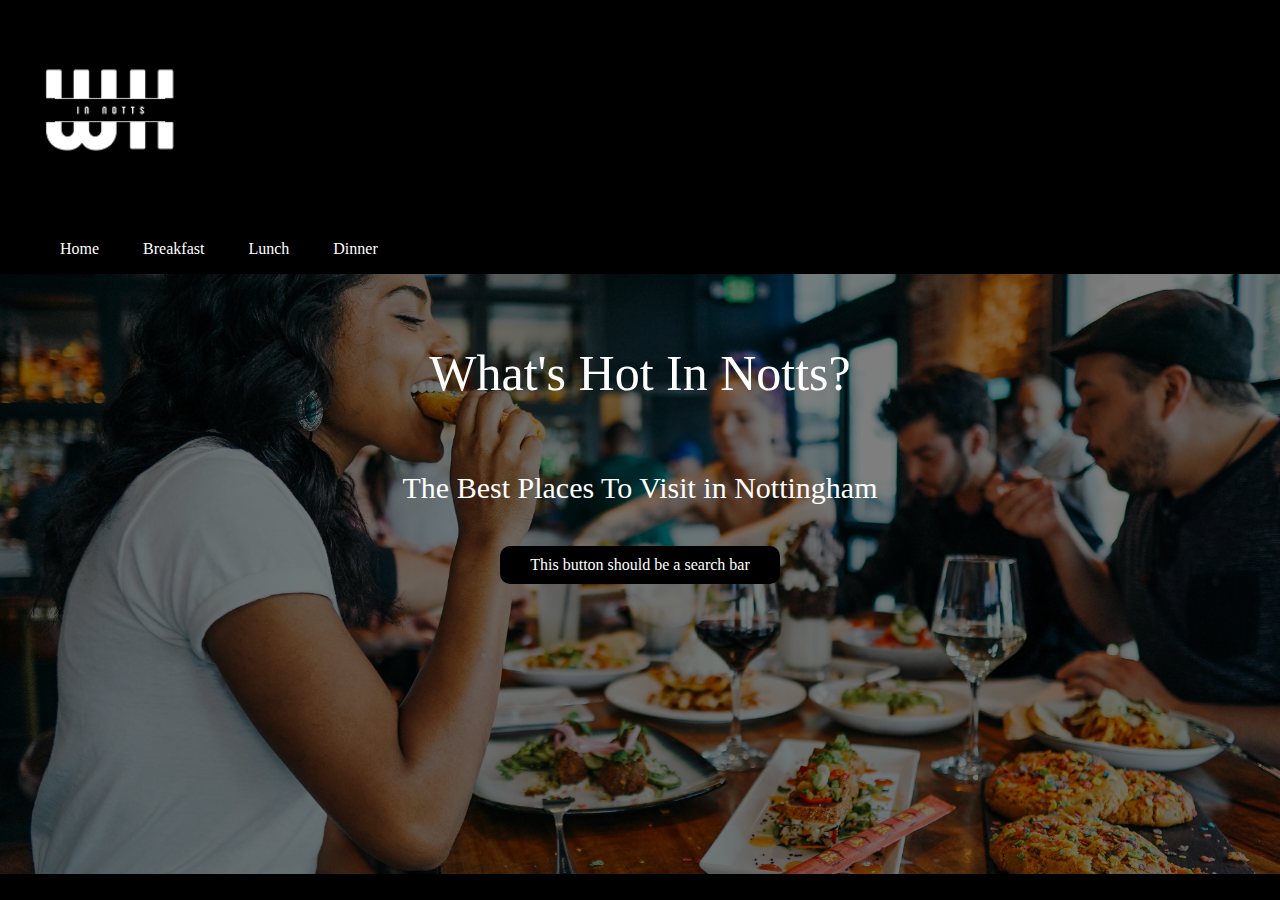
<file: index.html>
<!DOCTYPE html>
<html lang="en">
<head>
    <meta charset="UTF-8">
    <meta http-equiv="X-UA-Compatible" content="ie=edge">
    <title>Where's the best place?</title>
    <meta name="description" content="">
    <meta name="viewport" content="width=device-width, initial-scale=1">
    <link rel="stylesheet" href="https://cassynichols.github.io/Whatshotinnotts/main.css">
  
   
</head>
<body>
   <header>
    <nav>
      <img class = "logo" src="https://cassynichols.github.io/Whatshotinnotts//logo2.png" alt="logo">   
        <ul class="nav_menu">
          <li><a href="index.html">Home</a></li>
          <li><a href="breakfast.html">Breakfast</a></li>
          <li><a href="lunch.html">Lunch</a></li>
          <li><a href="dinner.html">Dinner</a></li>
         </ul>
    </nav>
  </header>
<div class="hero-image">
    <div class="hero-text">
      <br>
      <br> 
    
  
        <h1>What's Hot In Notts? </h1>
        <br>

        <p>The Best Places To Visit in Nottingham </p>
    <br>
        <a href="#" class="hero-btn">This button should be a search bar</a>
    </div>
</body>
</html>
</file>
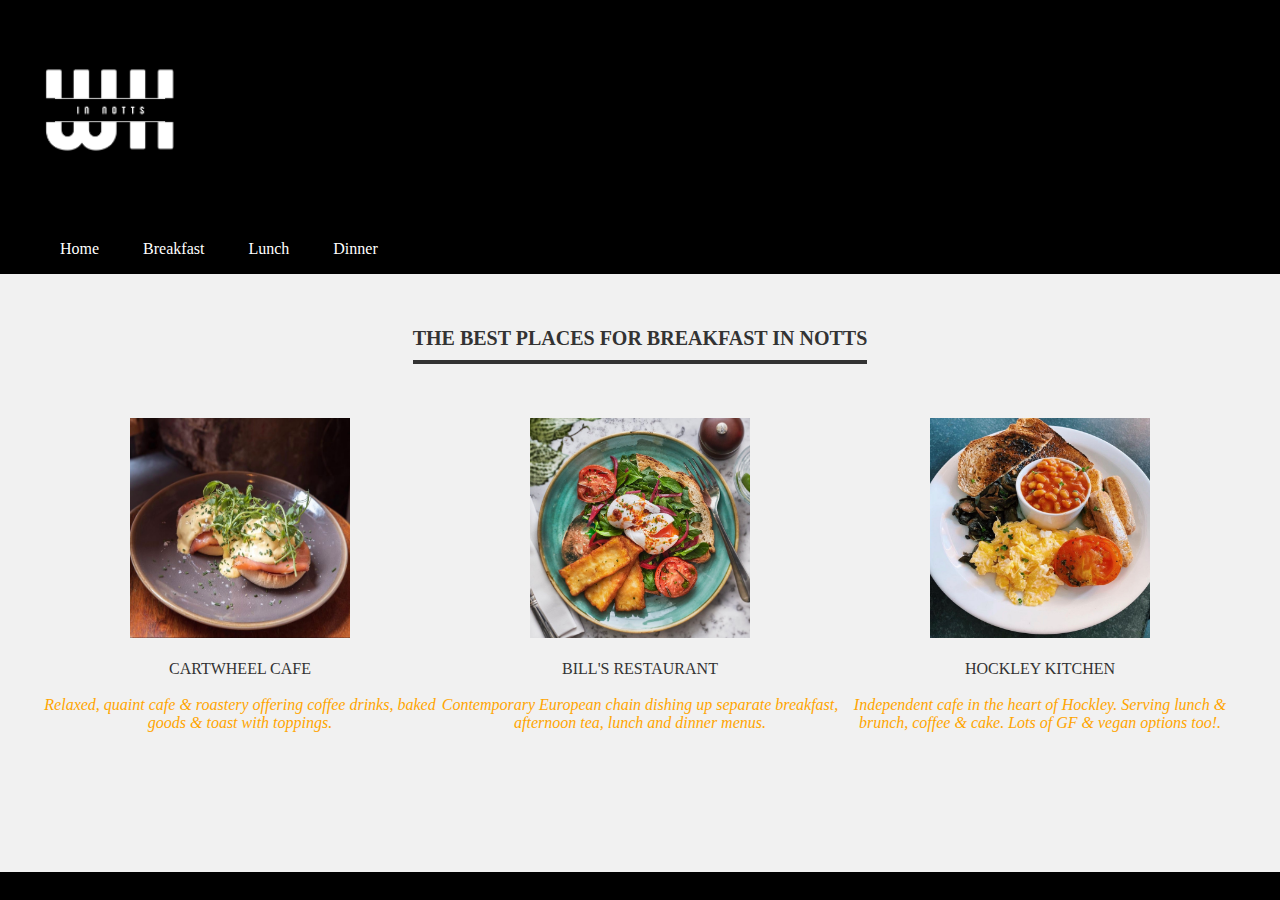
<file: breakfast.html>
<!DOCTYPE html>
<html lang="en">
<head>
    <meta charset="UTF-8">
    <meta http-equiv="X-UA-Compatible" content="ie=edge">
    <title>WTBP?</title>
    <meta name="description" content="">
    <meta name="viewport" content="width=device-width, initial-scale=1">
    <link rel="stylesheet" href="https://cassynichols.github.io/Whatshotinnotts//main.css">
  
   
</head>

  <header>
    <nav>
      <img class = "logo" src="https://cassynichols.github.io/Whatshotinnotts//logo2.png" alt="logo">   
        <ul class="nav_menu">
            <li><a href="index.html">Home</a></li>
            <li><a href="breakfast.html">Breakfast</a></li>
            <li><a href="lunch.html">Lunch</a></li>
            <li><a href="dinner.html">Dinner</a></li>
         </ul>
    </nav>
  </header>
 
  <div class="places-section">
    <div class="inner-width">
      <h1>The Best Places For Breakfast In Notts</h1>
      <div class="places">


        <div class="pl">
          <img src="https://cassynichols.github.io/Whatshotinnotts//cartwheelcafe.jpg" alt="">
          <div class="p-name">CartWheel Cafe</div>
          <div class="p-des">Relaxed, quaint cafe & roastery offering coffee drinks, baked goods & toast with toppings.</div>
          <div class="p-sm">
              <a href="https://www.instagram.com/cartwheelcoffee/"><i class="fab fa-instagram"></i></a>        
            </div>
        </div>

        <div class="pl">
            <img src="https://cassynichols.github.io/Whatshotinnotts//bills.jpg" alt="">
            <div class="p-name">Bill's Restaurant</div>
            <div class="p-des">Contemporary European chain dishing up separate breakfast, afternoon tea, lunch and dinner menus.</div>
            <div class="p-sm">
                
              <a href="https://www.instagram.com/billsrestaurant/"><i class="fab fa-instagram"></i></a>
            </div>
          </div>

          <div class="pl">
            <img src="https://cassynichols.github.io/Whatshotinnotts//hockleykitchen.jpg" alt="">
            <div class="p-name">Hockley Kitchen</div>
            <div class="p-des">Independent cafe in the heart of Hockley. Serving lunch & brunch, coffee & cake. Lots of GF & vegan options too!.</div>
            <div class="p-sm">
              <a href="https://www.instagram.com/hockleykitchen/"><i class="fab fa-instagram"></i></a>
            </div>
          </div>

      </div>

    </div>
  </div>
</file>
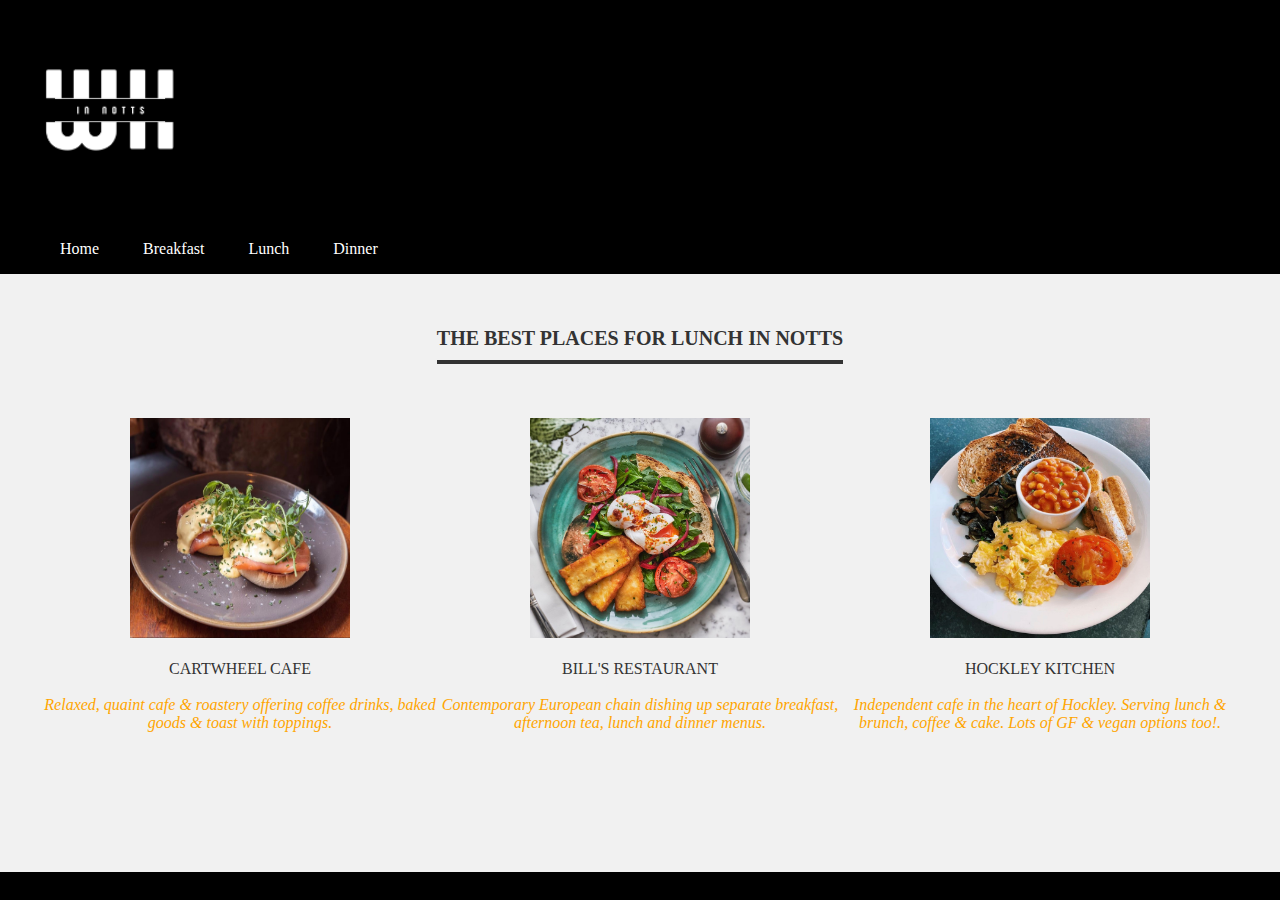
<file: lunch.html>
<!DOCTYPE html>
<html lang="en">
<head>
    <meta charset="UTF-8">
    <meta http-equiv="X-UA-Compatible" content="ie=edge">
    <title>WTBP?</title>
    <meta name="description" content="">
    <meta name="viewport" content="width=device-width, initial-scale=1">
    <link rel="stylesheet" href="https://cassynichols.github.io/Whatshotinnotts/main.css">
  
   
</head>

  <header>
    <nav>
      <img class = "logo" src="https://cassynichols.github.io/Whatshotinnotts/logo2.png" alt="logo">   
        <ul class="nav_menu">
            <li><a href="index.html">Home</a></li>
            <li><a href="breakfast.html">Breakfast</a></li>
            <li><a href="lunch.html">Lunch</a></li>
            <li><a href="dinner.html">Dinner</a></li>
         </ul>
    </nav>
  </header>
 
  <div class="places-section">
    <div class="inner-width">
      <h1>The Best Places For Lunch In Notts</h1>
      <div class="places">


        <div class="pl">
          <img src="https://cassynichols.github.io/Whatshotinnotts/cartwheelcafe.jpg" alt="">
          <div class="p-name">CartWheel Cafe</div>
          <div class="p-des">Relaxed, quaint cafe & roastery offering coffee drinks, baked goods & toast with toppings.</div>
          <div class="p-sm">
           
            <a href="https://www.instagram.com/cartwheelcoffee/"><i class="fab fa-instagram"></i></a>          </div>
        </div>

        <div class="pl">
            <img src="https://cassynichols.github.io/Whatshotinnotts/bills.jpg" alt="">
            <div class="p-name">Bill's Restaurant</div>
            <div class="p-des">Contemporary European chain dishing up separate breakfast, afternoon tea, lunch and dinner menus.</div>
            <div class="p-sm">
                
              <a href="https://www.instagram.com/billsrestaurant/"><i class="fab fa-instagram"></i></a>
            </div>
          </div>

          <div class="pl">
            <img src="https://cassynichols.github.io/Whatshotinnotts/hockleykitchen.jpg" alt="">
            <div class="p-name">Hockley Kitchen</div>
            <div class="p-des">Independent cafe in the heart of Hockley. Serving lunch & brunch, coffee & cake. Lots of GF & vegan options too!.</div>
            <div class="p-sm">
              <a href="https://www.instagram.com/hockleykitchen/"><i class="fab fa-instagram"></i></a>
            </div>
          </div>

      </div>

    </div>
  </div>
</file>
